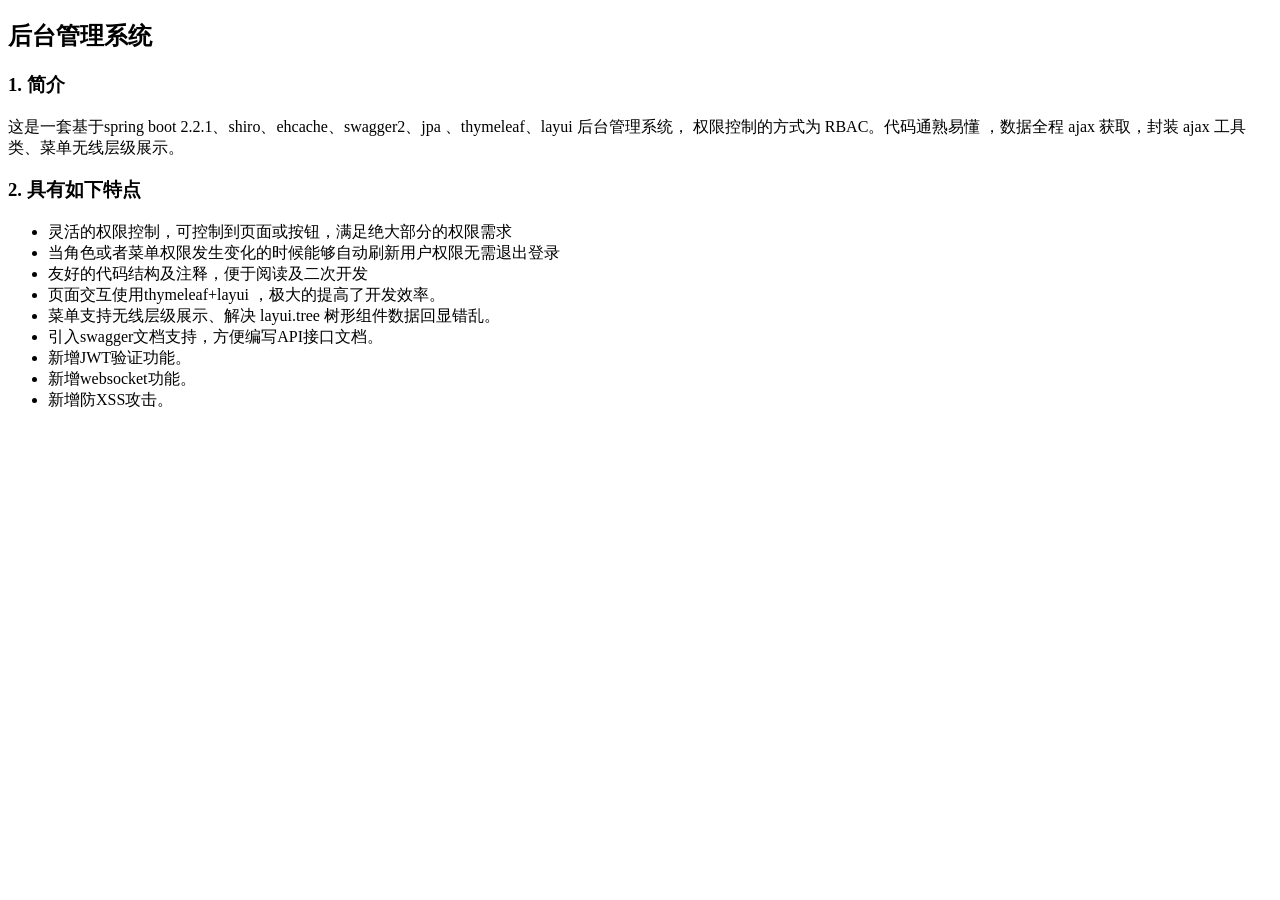
<file: tsing-web/target/classes/templates/home/about.html>
<!doctype html>
<html lang="en"
      xmlns:th="http://www.thymeleaf.org">
<head>
<meta charset='UTF-8'><meta name='viewport' content='width=device-width initial-scale=1'>
<title>后台管理系统介绍</title></head>
<body><h2><a class="md-header-anchor"></a><span>后台管理系统</span></h2>
<h3><a class="md-header-anchor"></a><span>1. 简介</span></h3>
<p><span>这是一套基于spring boot 2.2.1、shiro、ehcache、swagger2、jpa 、thymeleaf、layui 后台管理系统， 权限控制的方式为 RBAC。代码通熟易懂 ，数据全程 ajax 获取，封装 ajax 工具类、菜单无线层级展示。</span></p>

<h3><a class="md-header-anchor"></a><span>2. 具有如下特点</span></h3>
<ul>
    <li><span>灵活的权限控制，可控制到页面或按钮，满足绝大部分的权限需求</span></li>
    <li><span>当角色或者菜单权限发生变化的时候能够自动刷新用户权限无需退出登录</span></li>
    <li><span>友好的代码结构及注释，便于阅读及二次开发</span></li>
    <li><span>页面交互使用thymeleaf+layui ，极大的提高了开发效率。</span></li>
    <li><span>菜单支持无线层级展示、解决 layui.tree 树形组件数据回显错乱。</span></li>
    <li><span>引入swagger文档支持，方便编写API接口文档。</span></li>
    <li><span>新增JWT验证功能。</span></li>
    <li><span>新增websocket功能。</span></li>
    <li><span>新增防XSS攻击。</span></li>
</ul>
</body>
</html>
</file>
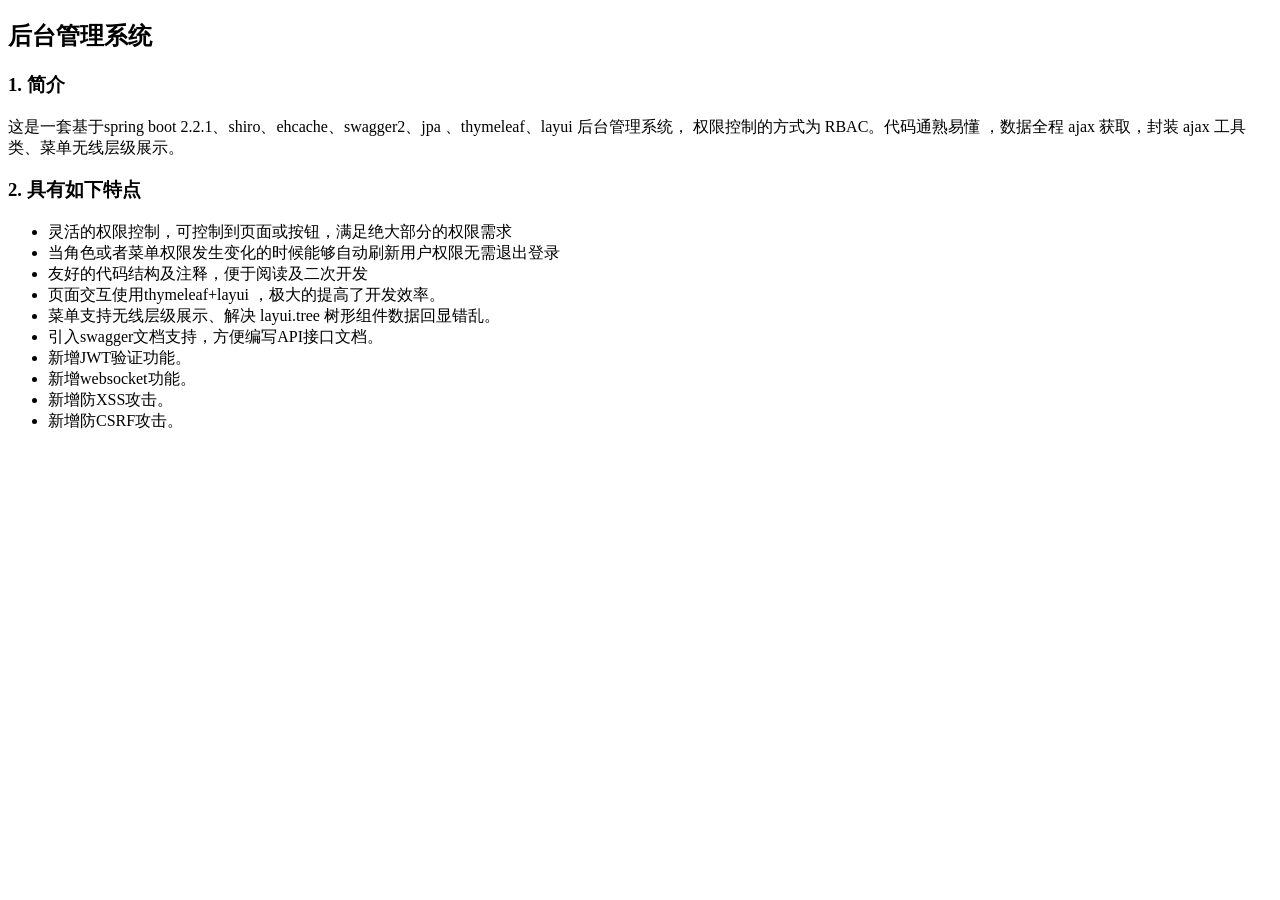
<file: tsing-web/src/main/resources/templates/home/about.html>
<!doctype html>
<html lang="en"
      xmlns:th="http://www.thymeleaf.org">
<head>
<meta charset='UTF-8'><meta name='viewport' content='width=device-width initial-scale=1'>
<title>后台管理系统介绍</title></head>
<body><h2><a class="md-header-anchor"></a><span>后台管理系统</span></h2>
<h3><a class="md-header-anchor"></a><span>1. 简介</span></h3>
<p><span>这是一套基于spring boot 2.2.1、shiro、ehcache、swagger2、jpa 、thymeleaf、layui 后台管理系统， 权限控制的方式为 RBAC。代码通熟易懂 ，数据全程 ajax 获取，封装 ajax 工具类、菜单无线层级展示。</span></p>

<h3><a class="md-header-anchor"></a><span>2. 具有如下特点</span></h3>
<ul>
    <li><span>灵活的权限控制，可控制到页面或按钮，满足绝大部分的权限需求</span></li>
    <li><span>当角色或者菜单权限发生变化的时候能够自动刷新用户权限无需退出登录</span></li>
    <li><span>友好的代码结构及注释，便于阅读及二次开发</span></li>
    <li><span>页面交互使用thymeleaf+layui ，极大的提高了开发效率。</span></li>
    <li><span>菜单支持无线层级展示、解决 layui.tree 树形组件数据回显错乱。</span></li>
    <li><span>引入swagger文档支持，方便编写API接口文档。</span></li>
    <li><span>新增JWT验证功能。</span></li>
    <li><span>新增websocket功能。</span></li>
    <li><span>新增防XSS攻击。</span></li>
    <li><span>新增防CSRF攻击。</span></li>
</ul>
</body>
</html>
</file>
